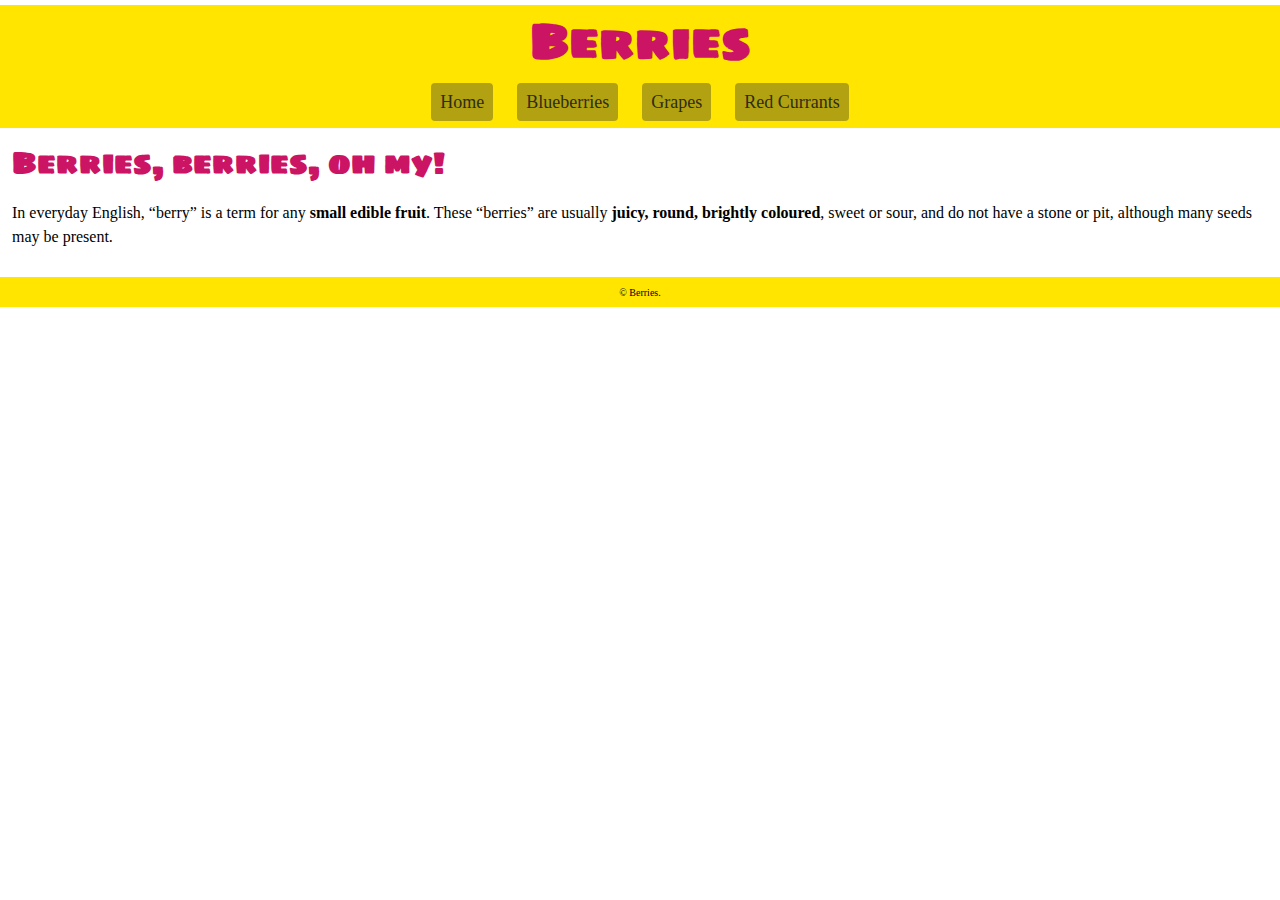
<file: index.html>
<!DOCTYPE html>
<html lang="en-ca">
<head>
  <meta charset="utf-8">
  <title>Berries</title>
  <meta name="viewport" content="width=device-width,initial-scale=1">
  <link href="css/main.css" rel="stylesheet">
  <link rel="preconnect" href="https://fonts.gstatic.com">
  <link href="https://fonts.googleapis.com/css2?family=Sigmar+One&display=swap" rel="stylesheet">
</head>

<body>
  <header>
    <h1>Berries</h1>

    <nav>
      <li><a href="index.html">Home</a></li>
      <li><a href="berries/blueberries.html">Blueberries</a></li>
      <li><a href="berries/grapes.html">Grapes</a></li>
      <li><a href="berries/red-currants.html">Red Currants</a></li>
    </nav>
  </header>

  <main>
    <h2>Berries, berries, oh my!</h2>
    <p>In everyday English, “berry” is a term for any <strong>small edible fruit</strong>. These “berries” are usually <strong>juicy, round, brightly coloured</strong>, sweet or sour, and do not have a stone or pit, although many seeds may be present.</p>
  </main>

  <footer>
<small>© Berries.</small>
  </footer>

</body>
</html>
</file>
<file: css/main.css>
html {
  font-family: 'Georgia', serif;
  line-height: 1.5;
  box-sizing: border-box;
}

*, *::before, *::after {
  box-sizing: inherit;
}

body {
  margin: 0;
}

/*Typefaces: Georgia, Sigmar One
Text sizes: 3rem, 1.875rem, 1.125rem, .75rem
Colours: #2f2d13, #cc1465, #ffe500, #b20953, #b2a212
Line height: 1.5
Paddings: .2em .5em .3em, 0 .75em, .75em
Margins: .3em
Corner radius: 4px*/



h1 {
  font-family: "Sigmar One", cursive;
  font-size: 3rem;
  color: #cc1465;
  font-weight: bold;
  text-align: center;
  padding: 0;
  margin: 0;
  margin-top: .3rem;
}

header {
  background-color: #ffe500;
}

nav {
  display: flex;
  justify-content: center;
}

li {
  padding: .75em;
  list-style: none;
}

nav a {
  font-size: 1.125rem;
  text-decoration: none;
  background-color: #b2a212;
  border-radius: 4px;
  padding: .5em;
  color: #2f2d13;
}

a:hover {
  background-color: #cc1465;
}

h2 {
  font-family: "Sigmar One", cursive;
  font-size: 1.875rem;
  font-weight: bold;
  color: #cc1465;
  margin: 0;
}

main {
  display: flex;
  flex-direction: column;
  align-items: flex-start;
  padding: .75em;
}

footer {
  font-size: .75em;
  text-align: center;
  background-color: #ffe500;
  padding: .5em;
}
</file>
